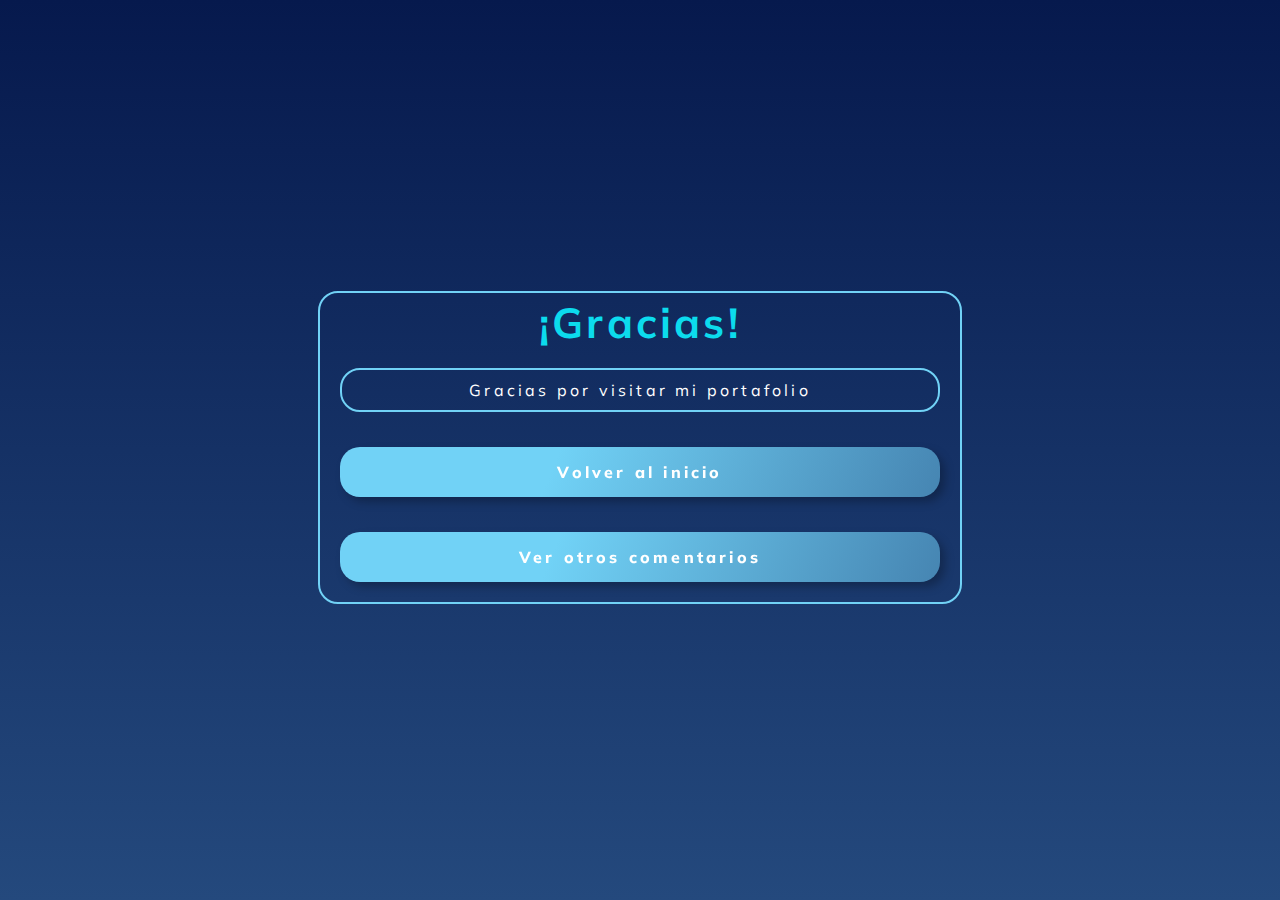
<file: templates/gracias.html>
<!DOCTYPE html>
<html lang="es">
<head>
    <meta charset="UTF-8">
    <meta name="viewport" content="width=device-width, initial-scale=1.0">
    <title>Gracias</title>
    <link rel="stylesheet" href="../static/css/style.css" />
</head>
<body>
    <main class="main" style="height: 100vh; display: flex; justify-content: center; align-items: center;">
        <div class="formulario-resultados form-yo" style="max-width: 600px; text-align: center;">
            <h2 class="formulario-resultados__titulo" style="color: #0cdbed; margin-bottom: 20px;">¡Gracias!</h2>
            <p class="formulario-resultados__campo form-yo2">Gracias por visitar mi portafolio</p>
            <a href="/" class="form__button" style="display: inline-block; text-decoration: none; margin-top: 20px;">Volver al inicio</a>
            <a href="/mensajes" class="form__button" style="display: inline-block; text-decoration: none; margin-top: 20px;">Ver otros comentarios</a>
        </div>
    </main>
</body>
</html>
</file>
<file: static/css/style.css>
/* Importación de la fuente Mulish desde Google Fonts */
@import url("https://fonts.googleapis.com/css2?family=Mulish:wght@400;700&display=swap");

/* Ocultar la barra de desplazamiento en el cuerpo de la página */
body::-webkit-scrollbar {
  width: 0;
}

/* Configurar el comportamiento de desplazamiento suave */
html {
  scroll-behavior: smooth;
}
.for_comentarios {
  font: inherit;
  font-weight: 800;
  color: #fff;
  background: linear-gradient(111.97deg, #71d2f6 35.63%, #24497d 150.16%);
  filter: drop-shadow(5px 5px 4px rgba(0, 0, 0, 0.25));
  padding: 15px;
  border-radius: 20px;
  border: none;
  cursor: pointer;
  margin: 0 auto;
  margin-bottom: 50px;
  box-shadow: 0px 0px 10px 0px#24497d;
}

.Formulario {
  border: #0cdbed solid 2px;
  margin: 30px;
  border-radius: 40px;
  box-shadow: 0px 0px 10px 0px#24497d;
}
/* Estilos base del cuerpo de la página */
body {
  margin: 0;
  padding: 0 3%;
  font-family: "Mulish", sans-serif;
  font-weight: 400;
  font-size: 16px;
  line-height: 20px;
  letter-spacing: 0.2em;
  background: linear-gradient(180deg, #06194d 0%, #24497d 100%);
  color: #ffffff;
}
/* Estilos del contenedor del formulario de resultados */
.form-yo {
  padding: 20px;
  border: 2px solid #71d2f6;
  margin-top: 15px;
  border-radius: 20px;
  margin-bottom: 20px;
  display: flex;
  flex-direction: column;
  gap: 15px;
  width: 100%;
}

/* Estilos de los campos del formulario de resultados */
.form-yo2 {
  border: 2px solid #71d2f6;
  border-radius: 20px;
  padding: 10px 20px;
  width: 100%;
  box-sizing: border-box;
  min-height: 44px;
}

/* Ajustes específicos para el último campo del formulario */
.form-yo2:last-child {
  min-height: auto;
  white-space: pre-wrap;
  word-wrap: break-word;
  height: auto;
}
/* Reseteo de márgenes para títulos y párrafos */
h1,
h2,
p {
  margin: 0;
}

/* Estilos base para títulos */
h1,
h2 {
  font-weight: 700;
  font-size: 42px;
}

/* Configuración de ajuste de imágenes */
img {
  object-fit: contain;
}

/* Estilos base para enlaces */
a {
  text-decoration: none;
  color: inherit;
  transition: 0.2s;
}

/* Reseteo de estilos para listas */
ul {
  list-style: none;
  margin: 0;
  padding: 0;
}

/* Estilos del encabezado principal */
.header {
  display: flex;
  justify-content: center; /* Centrar el contenido horizontalmente */
  padding: 30px 0;
  width: 100%;
}

/* Lista de navegación principal */
.main-list {
  display: flex;
  gap: 150px; /* Espacio entre elementos de navegación */
}

/* Estilos de los enlaces de navegación */
.list-item__link {
  position: relative;
  font-size: 26px;
  font-weight: 700;
  display: flex;
  flex-direction: column;
  align-items: center;
}

/* Efecto de subrayado decorativo para enlaces */
.list-item__link::after {
  position: absolute;
  transition: 0.2s;
  content: "";
  border-radius: 10px;
  width: 55%;
  height: 3px;
  bottom: -12px;
  background: #71d2f6; /* Color morado característico */
  box-shadow: 0px 4px 4px rgba(0, 0, 0, 0.25);
}

/* Efecto hover para el subrayado */
.list-item__link:hover::after {
  width: 100%; /* El subrayado se expande al pasar el mouse */
}

/* Sección de inicio (hero section) */
.home {
  display: flex;
  flex-direction: column;
  justify-content: center;
  align-items: center;
  background-image: url(../img/developer.png); /* Imagen de fondo del desarrollador */
  background-size: cover;
  padding: 10vh 10vw 80vh 10vw; /* Padding vertical adaptativo */
  background-position: center bottom;
  gap: 20px;
}

/* Título principal de la página */
.home__title {
  letter-spacing: 0.3em; /* Espaciado entre letras */
  font-size: 70px;
  text-align: center;
  color: #71d2f6; /* Color morado característico */
  line-height: 1;
  text-shadow: 0px 4px 4px rgba(0, 0, 0, 0.25); /* Sombra para mejor legibilidad */
}

/* Subtítulo de la página principal */
.home__subtitle {
  font-weight: 700;
  font-size: 24px;
  text-align: center;
  line-height: 1;
}

/* Sección Sobre mí */
.about {
  margin-bottom: 200px; /* Espacio inferior para separar secciones */
}

/* Título de la sección Sobre mí */
.about__title {
  font-size: 60px;
  position: relative;
  text-align: left;
  color: #71d2f6; /* Color morado más claro para títulos */
  line-height: 1;
  text-shadow: 0px 4px 4px rgba(0, 0, 0, 0.25); /* Sombra para profundidad */
  display: flex;
  flex-direction: column;
  width: fit-content;
  margin-bottom: 60px;
}

/* Línea decorativa bajo el título Sobre mí */
.about__title::after {
  position: absolute;
  content: "";
  border-radius: 10px;
  width: 60%;
  height: 1px;
  bottom: -13px;
  background: #fff; /* Línea blanca para contraste */
  box-shadow: 0px 4px 4px rgba(0, 0, 0, 0.25);
}

/* Bloque de información personal */
.info-block {
  display: flex;
  justify-content: space-between; /* Distribuir contenido */
}

/* Texto de información personal */
.info-block__text {
  width: 40%; /* Ancho del bloque de texto */
}

/* Imagen de perfil */
.info-block__img {
  align-self: center;
  border-radius: 200px; /* Imagen circular */
}

/* Sección de Habilidades */
.skills {
  margin-bottom: 200px; /* Espacio inferior */
  display: flex;
  flex-direction: column;
  gap: 80px; /* Espacio entre elementos */
}

/* Título de la sección Habilidades */
.skills__title {
  font-size: 60px;
  position: relative;
  text-align: left;
  color: #71d2f6; /* Color morado claro consistente */
  line-height: 1;
  text-shadow: 0px 4px 4px rgba(0, 0, 0, 0.25); /* Sombra para profundidad */
  display: flex;
  flex-direction: column;
  width: fit-content;
  margin-bottom: 20px;
}

/* Línea decorativa bajo el título de Habilidades */
.skills__title::after {
  position: absolute;
  content: "";
  border-radius: 10px;
  width: 70%; /* Ancho de la línea */
  height: 1px;
  bottom: -13px;
  background: #fff; /* Línea blanca para contraste */
  box-shadow: 0px 4px 4px rgba(0, 0, 0, 0.25); /* Sombra suave */
}


/* Lista de habilidades en grid flexible */
.skills-list {
  display: flex;
  justify-content: center; /* Centrar elementos */
  gap: 100px; /* Espacio entre habilidades */
  flex-wrap: wrap; /* Permite múltiples filas */
}

/* Tarjeta individual de habilidad */
.skill {
  display: flex;
  flex-direction: column;
  align-items: center; /* Centrar contenido */
  gap: 20px; /* Espacio entre elementos */
  text-align: center;
}

.skill__info {
  width: 150px;
}

.skill__button {
  font: inherit;
  font-weight: 700;
  color: #fff;
  background: none;
  border: none;
  cursor: pointer;
  transition: 0.2s;
}

.skill__button:hover {
  color: #71d2f6;
}

/* Contenedor de proyecto individual */
.project {
  display: flex;
  flex-direction: column;
  justify-content: center; /* Centrar verticalmente */
  align-items: center; /* Centrar horizontalmente */
  gap: 30px; /* Espacio entre elementos */
}

/* Imagen del proyecto */
.project__img{
  border-radius: 30px; /* Bordes redondeados */
}

.project__link {
  position: relative;
  font-size: 20px;
  font-weight: 700;
  display: flex;
  flex-direction: column;
  align-items: center;
}

.project__link::after {
  position: absolute;
  transition: 0.2s;
  content: "";
  border-radius: 10px;
  width: 55%;
  height: 3px;
  bottom: -12px;
  background: #71d2f6;
  box-shadow: 0px 4px 4px rgba(0, 0, 0, 0.25);
}

.project__link:hover::after {
  width: 100%;
}

/* Sección de formulario de contacto */
.feedback {
  margin-bottom: 200px; /* Espacio inferior */
  display: flex;
  flex-direction: column;
  gap: 80px; /* Espacio entre elementos */
}

.feedback__title {
  font-size: 60px;
  position: relative;
  text-align: left;
  color: #71d2f6;
  line-height: 1;
  text-shadow: 0px 4px 4px rgba(0, 0, 0, 0.25);
  display: flex;
  flex-direction: column;
  width: fit-content;
  margin-bottom: 20px;
}

.feedback__title::after {
  position: absolute;
  content: "";
  border-radius: 10px;
  width: 60%;
  height: 1px;
  bottom: -13px;
  background: #71d2f6;
  box-shadow: 0px 4px 4px rgba(0, 0, 0, 0.25);
}

/* Contenedor del formulario */
.form {
  display: flex;
  flex-direction: column;
  align-self: center; /* Centrar en el contenedor padre */
  align-items: center; /* Centrar elementos */
  gap: 20px; /* Espacio entre campos */
}

.form label {
  width: 100%;
}

/* Campos de entrada del formulario */
.form__input {
  width: 100%; /* Ancho completo */
  font: inherit; /* Heredar fuente */
  background: #06194d; /* Fondo morado oscuro */
  border: 2px solid #71d2f6; /* Borde morado */
  color: #fff; /* Texto blanco */
  padding: 15px;
  border-radius: 10px; /* Bordes redondeados */
  filter: drop-shadow(5px 5px 4px rgba(0, 0, 0, 0.25)); /* Sombra suave */
}

.form__input::placeholder {
  color: #ffffff;
}

.form__input:active,
.form__input:focus,
.form__input:focus-visible {
  border: none;
}


/* Botón de envío del formulario */
.form__button {
  font: inherit;
  font-weight: 800; /* Texto en negrita */
  color: #fff; /* Texto blanco */
  background: linear-gradient(111.97deg, #71d2f6 35.63%, #24497d 150.16%); /* Gradiente morado */
  filter: drop-shadow(5px 5px 4px rgba(0, 0, 0, 0.25)); /* Sombra suave */
  padding: 15px 30px;
  border-radius: 20px; /* Bordes muy redondeados */
  border: none;
  cursor: pointer; /* Cursor tipo mano */
}
</file>
